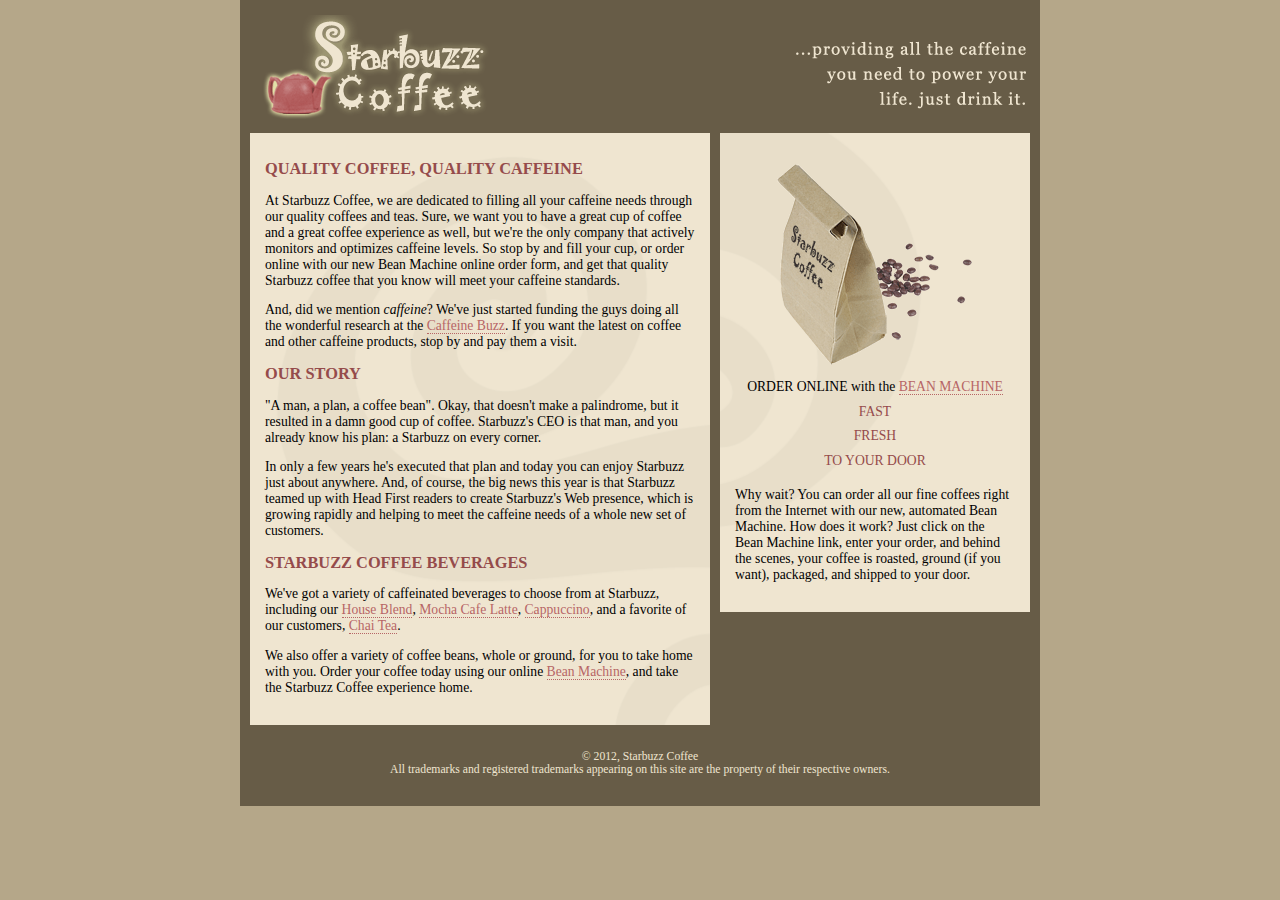
<file: index.html>
<!DOCTYPE html>
<html>
  <head>
    <meta charset="utf-8">
    <title>Starbuzz Coffee</title>
    <link rel="stylesheet" type="text/css" href="starbuzz.css">
  </head> 

  <body>
    <div class="all">
    <div id="header">
      <img src="images/header.gif" alt="Starbuzz Coffee header image">
    </div>
    <div id="sidebar">
      <p class="beanheading">
        <img src="images/bag.gif" alt="Bean Machine bag">
        <br>
        ORDER ONLINE
        with the 
        <a href="form.html">BEAN MACHINE</a>
        <br>
        <span class="slogan">
            FAST <br>
            FRESH <br>
            TO YOUR DOOR <br>
        </span>
      </p>
      <p>
        Why wait?  You can order all our fine coffees right from the Internet with our new, 
        automated Bean Machine.  How does it work?  Just click on the Bean Machine link, 
        enter your order, and behind the scenes, your coffee is roasted, ground 
        (if you want), packaged, and shipped to your door.
      </p>
    </div>
    <div id="main">
      <h1>QUALITY COFFEE, QUALITY CAFFEINE</h1>
      <p>
        At Starbuzz Coffee, we are dedicated to filling all your  caffeine needs through our 
        quality coffees and teas. Sure, we want you to have a great cup of coffee and a great 
        coffee experience as well, but we're the only company that actively monitors and 
        optimizes caffeine levels. So stop by and fill your cup, or order online with our new Bean 
        Machine online order form, and get that quality Starbuzz coffee that you know will meet 
        your caffeine standards.
      </p>
      <p>
        And, did we mention <em>caffeine</em>? We've just started funding the guys doing all 
        the wonderful research at the <a href="http://buzz.wickedlysmart.com"
        title="Read all about caffeine on the Buzz">Caffeine Buzz</a>.
        If you want the latest on coffee and other caffeine products, 
        stop by and pay them a visit.
      </p>
      <h1>OUR STORY</h1>
      <p>
        "A man, a plan, a coffee bean". Okay, that doesn't make a palindrome, but it resulted
        in a damn good cup of coffee.  Starbuzz's CEO is that man, and you already know his 
        plan: a Starbuzz on every corner.
      </p> 
      <p>In only a few years he's executed that plan and today 
        you can enjoy Starbuzz just about anywhere.  And, of course, the big news this year 
        is that Starbuzz teamed up with Head First readers to create Starbuzz's Web presence,  
        which is growing rapidly and helping to meet the caffeine needs of a whole new set of 
        customers.  
      </p>
      <h1>STARBUZZ COFFEE BEVERAGES</h1>
      <p>
        We've got a variety of caffeinated beverages to choose
        from at Starbuzz, including our 
        <a href="beverages.html#house" title="House Blend">House Blend</a>,
        <a href="beverages.html#mocha" title="Mocha Cafe Latte">Mocha Cafe Latte</a>, 
        <a href="beverages.html#cappuccino" title="Cappuccino">Cappuccino</a>,
        and a favorite of our customers, 
        <a href="beverages.html#chai" title="Chai Tea">Chai Tea</a>.
      </p>
      <p>
        We also offer a variety of coffee beans, whole or ground, for you to
        take home with you.  Order your coffee today using our online
        <a href="form.html">Bean Machine</a>, and take
        the Starbuzz Coffee experience home.
      </p>
    </div>
   
    
    <div id="footer">
      &copy; 2012, Starbuzz Coffee
      <br>
      All trademarks and registered trademarks appearing on 
      this site are the property of their respective owners.
    </div>
 </div>
  </body>
</html>
</file>
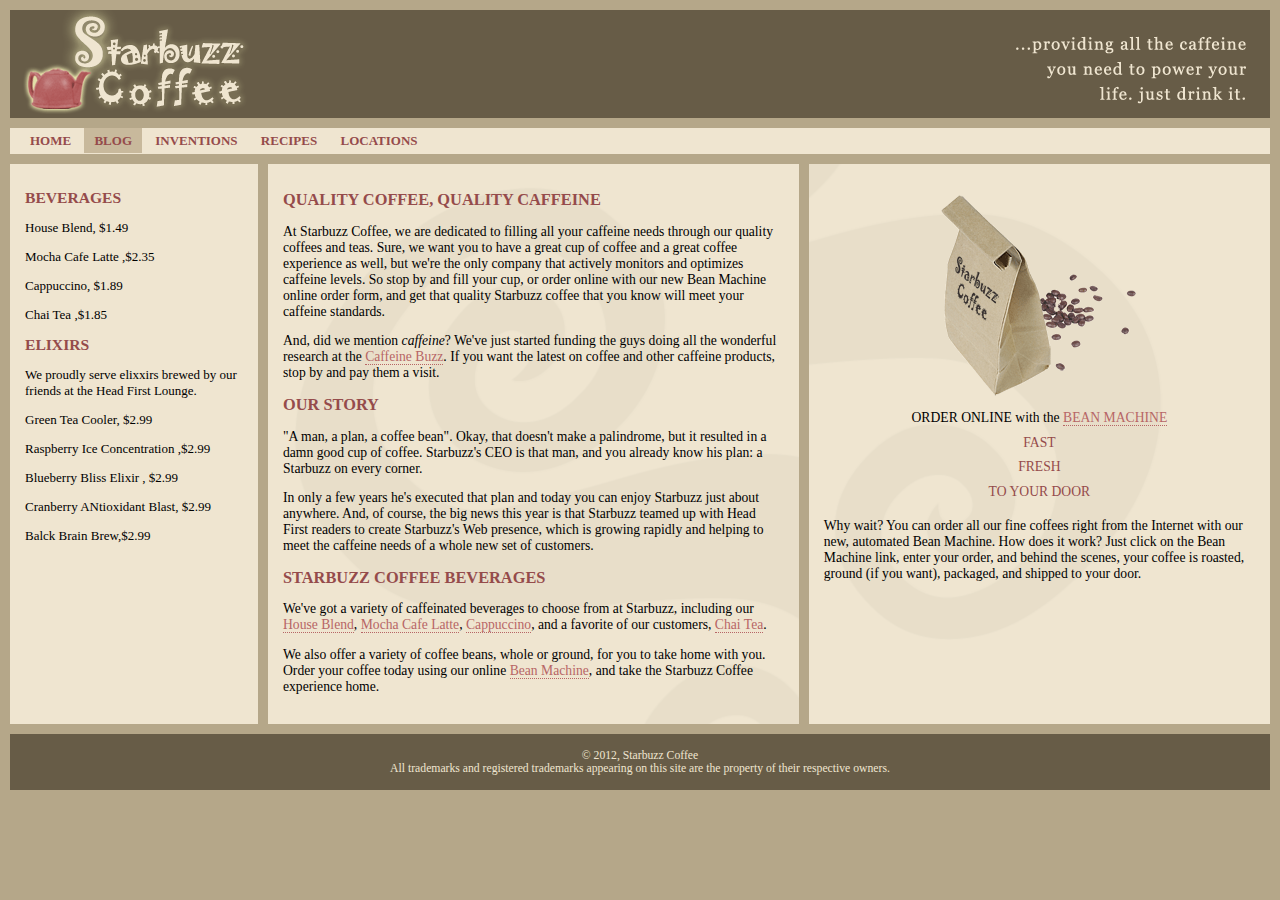
<file: starbuzz/index.html>
<!DOCTYPE html>
<html>
  <head>
    <meta charset="utf-8">
    <title>Starbuzz Coffee</title>
    <link rel="stylesheet" type="text/css" href="starbuzz.css">
  </head> 

  <body>
    <header>
      <div class="pic2"></div>
      <div class="pic1"></div>
     
      <!-- <img class="headerLogo" src="./images/headerLogo.png" alt="Starbuzz Coffee logo image">
      <img class="headerSlogan" src="./images/headerSlogan.gif" alt="Providing all the caffeine you need to power your life"> -->
    </header>
    <nav>
    <ul>
      <li><a href="index.html">HOME</a></li>
      <li class="selected"><a href="blog.html">BLOG</a></li>
      <li><a href="">INVENTIONS</a></li>
      <li><a href="">RECIPES</a></li>
      <li><a href="">LOCATIONS</a></li>
    </ul>
    </nav>
    <!-- <div class="award">
      <img src="./images/award.gif" alt="Roaster of the Year award">
    </div> -->
  
    <div class="tableContainer">
    <div class="tableRow">
    <section class="drinks">
     <h1>BEVERAGES</h1>
     <p>House Blend, $1.49</p>
     <p>Mocha Cafe Latte ,$2.35</p>
     <p>Cappuccino, $1.89</p>
     <p>Chai Tea ,$1.85</p>
     <h1>ELIXIRS</h1>
     <p>We proudly serve elixxirs brewed by our friends at the Head First Lounge.</p>
     <p>Green Tea Cooler, $2.99</p>
     <p>Raspberry Ice Concentration ,$2.99</p>
     <p>Blueberry Bliss Elixir , $2.99</p>
     <p>Cranberry ANtioxidant Blast, $2.99</p>
     <p>Balck Brain Brew,$2.99</p>
    </section>
      
    <section class="main">
      <h1>QUALITY COFFEE, QUALITY CAFFEINE</h1>
      <p>
        At Starbuzz Coffee, we are dedicated to filling all your  caffeine needs through our 
        quality coffees and teas. Sure, we want you to have a great cup of coffee and a great 
        coffee experience as well, but we're the only company that actively monitors and 
        optimizes caffeine levels. So stop by and fill your cup, or order online with our new Bean 
        Machine online order form, and get that quality Starbuzz coffee that you know will meet 
        your caffeine standards.
      </p>
      <p>
        And, did we mention <em>caffeine</em>? We've just started funding the guys doing all 
        the wonderful research at the <a href="http://buzz.wickedlysmart.com"
        title="Read all about caffeine on the Buzz">Caffeine Buzz</a>.
        If you want the latest on coffee and other caffeine products, 
        stop by and pay them a visit.
      </p>
      <h1>OUR STORY</h1>
      <p>
        "A man, a plan, a coffee bean". Okay, that doesn't make a palindrome, but it resulted
        in a damn good cup of coffee.  Starbuzz's CEO is that man, and you already know his 
        plan: a Starbuzz on every corner.
      </p> 
      <p>In only a few years he's executed that plan and today 
        you can enjoy Starbuzz just about anywhere.  And, of course, the big news this year 
        is that Starbuzz teamed up with Head First readers to create Starbuzz's Web presence,  
        which is growing rapidly and helping to meet the caffeine needs of a whole new set of 
        customers.  
      </p>
      <h1>STARBUZZ COFFEE BEVERAGES</h1>
      <p>
        We've got a variety of caffeinated beverages to choose
        from at Starbuzz, including our 
        <a href="beverages.html#house" title="House Blend">House Blend</a>,
        <a href="beverages.html#mocha" title="Mocha Cafe Latte">Mocha Cafe Latte</a>, 
        <a href="beverages.html#cappuccino" title="Cappuccino">Cappuccino</a>,
        and a favorite of our customers, 
        <a href="beverages.html#chai" title="Chai Tea">Chai Tea</a>.
      </p>
      <p>
        We also offer a variety of coffee beans, whole or ground, for you to
        take home with you.  Order your coffee today using our online
        <a href="form.html">Bean Machine</a>, and take
        the Starbuzz Coffee experience home.
      </p>
    </section>
   
    <aside>
      <p class="beanheading">
        <img src="images/bag.gif" alt="Bean Machine bag">
        <br>
        ORDER ONLINE
        with the 
        <a href="form.html">BEAN MACHINE</a>
        <br>
        <span class="slogan">
            FAST <br>
            FRESH <br>
            TO YOUR DOOR <br>
        </span>
      </p>
      <p>
        Why wait?  You can order all our fine coffees right from the Internet with our new, 
        automated Bean Machine.  How does it work?  Just click on the Bean Machine link, 
        enter your order, and behind the scenes, your coffee is roasted, ground 
        (if you want), packaged, and shipped to your door.
      </p>
    
    <!-- <div class="coupon">
      <a href="freecoffee.html" title="Click here to get your free coffee"></a>
      <img src="./images/ticket.gif" alt="Starbuzz coupon ticket">
    </div> -->
    </aside>
    </div>
    </div>
    <footer>
      &copy; 2012, Starbuzz Coffee
      <br>
      All trademarks and registered trademarks appearing on 
      this site are the property of their respective owners.
    </footer>

  </body>
</html>
</file>
<file: starbuzz.css>
body { 
  background-color: #b5a789;
  font-family:      Georgia, "Times New Roman", Times, serif;
  font-size:        small;
  margin:           0px;
}
.all {
  width: 800px;
  padding-top: 5px;
  padding-bottom: 5px;
  background-color: #675c47 ;
  margin-left: auto;
  margin-right: auto;
}
#header {
  background-color: #675c47;
  margin:           10px;
  height:           108px;
}

#main {
  background:       #efe5d0 url(images/background.gif) top left;
  font-size:        105%;
  padding:          15px;
  margin: 0px 330px 10px 10px ;
  
} 

#sidebar {
  background:       #efe5d0 url(images/background.gif) bottom right;
  font-size:        105%;
  padding:          15px;
  margin:           0px 10px 10px 10px;
  width: 280px;
  float: right;
}

#footer {
  background-color: #675c47;
  color:            #efe5d0;
  text-align:       center;
  padding:          15px;
  margin:           10px;
  font-size:        90%;
  clear :right;
}

h1 {
  font-size:        120%;
  color:            #954b4b;
}

.slogan { color: #954b4b; }

.beanheading {
  text-align:       center;
  line-height:      1.8em;
}

a:link {
  color:            #b76666;
  text-decoration:  none;
  border-bottom:    thin dotted #b76666;
}
a:visited {
  color:            #675c47;
  text-decoration:  none;
  border-bottom:    thin dotted #675c47;
}
</file>
<file: starbuzz/starbuzz.css>
body { 
  background-color: #b5a789;
  font-family:      Georgia, "Times New Roman", Times, serif;
  font-size:        small;
  margin:           0px;
}

header {
  background-color: #675c47;
  /* margin:           10px; */
  margin: 10px 10px 0px 10px;
  height:           108px;
}
.main {
  background:       #efe5d0 url(images/background.gif) top left;
  font-size:        105%;
  padding:          15px;
  /* margin:           0px 10px 10px 10px; */
  margin: 10px;
  display: table-cell;
  vertical-align: top;
}

aside{
  background:       #efe5d0 url(images/background.gif) bottom right;
  font-size:        105%;
  padding:          15px;
  /* margin:           0px 10px 10px 10px; */
  /* margin: 10px; */
  display: table-cell;
  vertical-align: top;
}

footer {
  background-color: #675c47;
  color:            #efe5d0;
  text-align:       center;
  padding:          15px;
  /* margin:           10px; */
  font-size:        90%;
  margin: 0px 10px 10px 10px;
}

h1 {
  font-size:        120%;
  color:            #954b4b;
}

.slogan { color: #954b4b; }

.beanheading {
  text-align:       center;
  line-height:      1.8em;
}

a:link {
  color:            #b76666;
  text-decoration:  none;
  border-bottom:    thin dotted #b76666;
}
a:visited {
  color:            #675c47;
  text-decoration:  none;
  border-bottom:    thin dotted #675c47;
}
.tableContainer {
  display: table;
  border-spacing: 10px;
}
.tableRow {
  display: table-row;
}
.drinks {
  display: table-cell;
  background-color: #efe5d0;
  width: 20%;
  padding: 15px;
  vertical-align: top;
}
.headerSlogan {
  float: right;
}
.award {
  position: absolute;
  top: 30px;
  left: 365px;
}
.coupon {
  position: fixed;
  top: 350px;
  left: -90px;
}
.coupon a img {
  border: none;
}
.pic1 {
  width: 300px;
  height: 108px;
  background-image: url(./images/header.gif);
  background-position-x: 0px;
}
.pic2 {
  width: 300px;
  height: 108px;
  background-image: url(./images/header.gif);
  background-position-x: -500px;
  float: right;
}
nav ul {
  margin: 0;
  background-color: #efe5d0;
  margin: 10px 10px 0px 10px ;
  list-style-type: none;
  padding: 5px 0px 5px 0px;
}
nav ul li {
  display: inline;
  padding: 5px 10px 5px 10px;
}
nav ul li a:link, nav ul li a:visited {
  color: #954b4b;
  border-bottom: none;
  font-weight: bold;
}
nav ul li.selected {
background-color: #c8b99c;
}
nav {
  background-color: #efe5d0;
  margin: 10px 10px 0px 10px;

}
</file>
